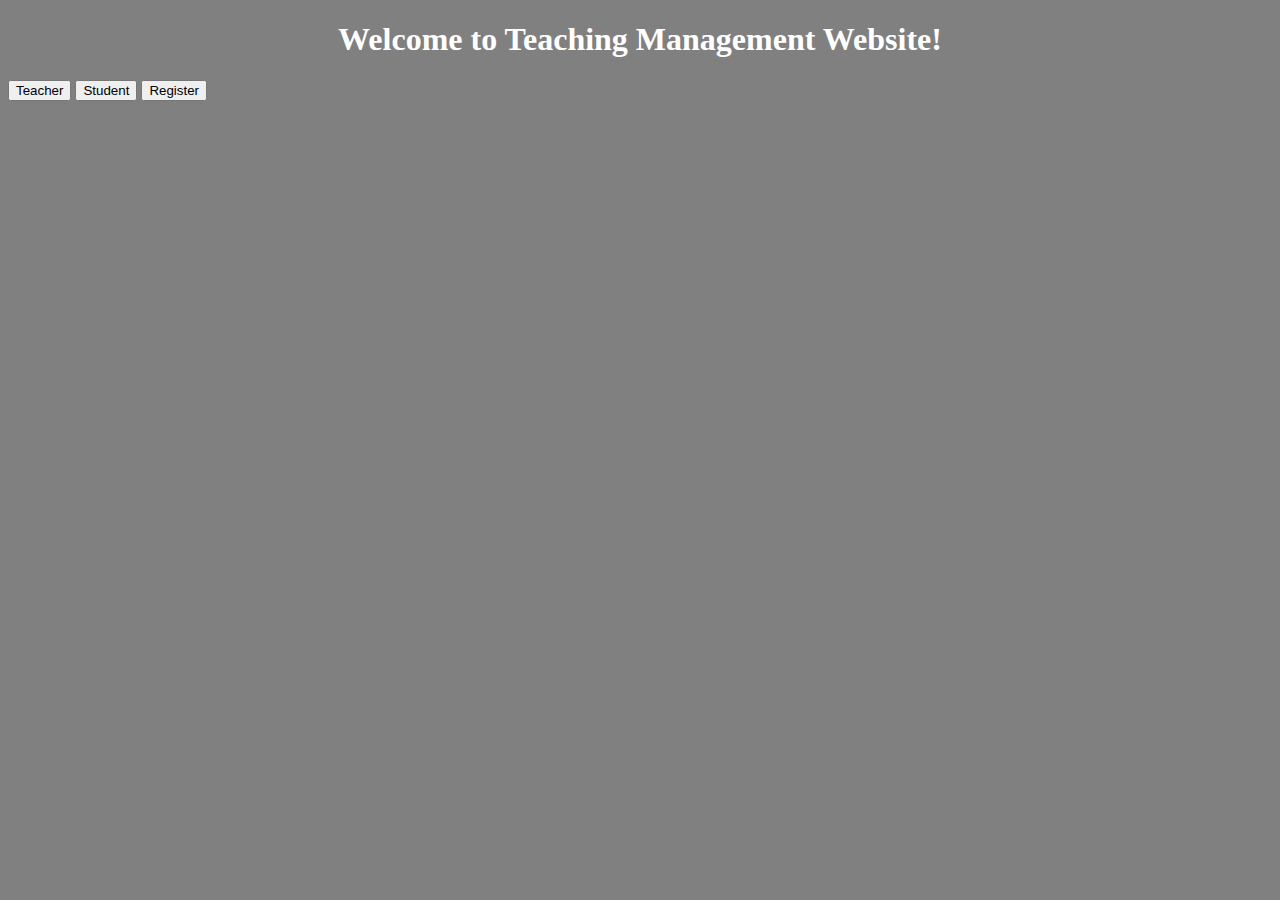
<file: index.html>
<!DOCTYPE html>
<html>
    <head>
        <title>Teaching Management</title>
        <link rel="stylesheet" href="/assets/style.css">
    </head>
    <body>
        <h1>Welcome to Teaching Management Website!</h1>
        <button>Teacher</button>
        <button onclick="sendGetLoginStudent()">Student</button>
        <button onclick="sendGetRegisterStudent()">Register</button>
    </body>
    <script src="/assets/myscrypt.js"></script>
</html>
</file>
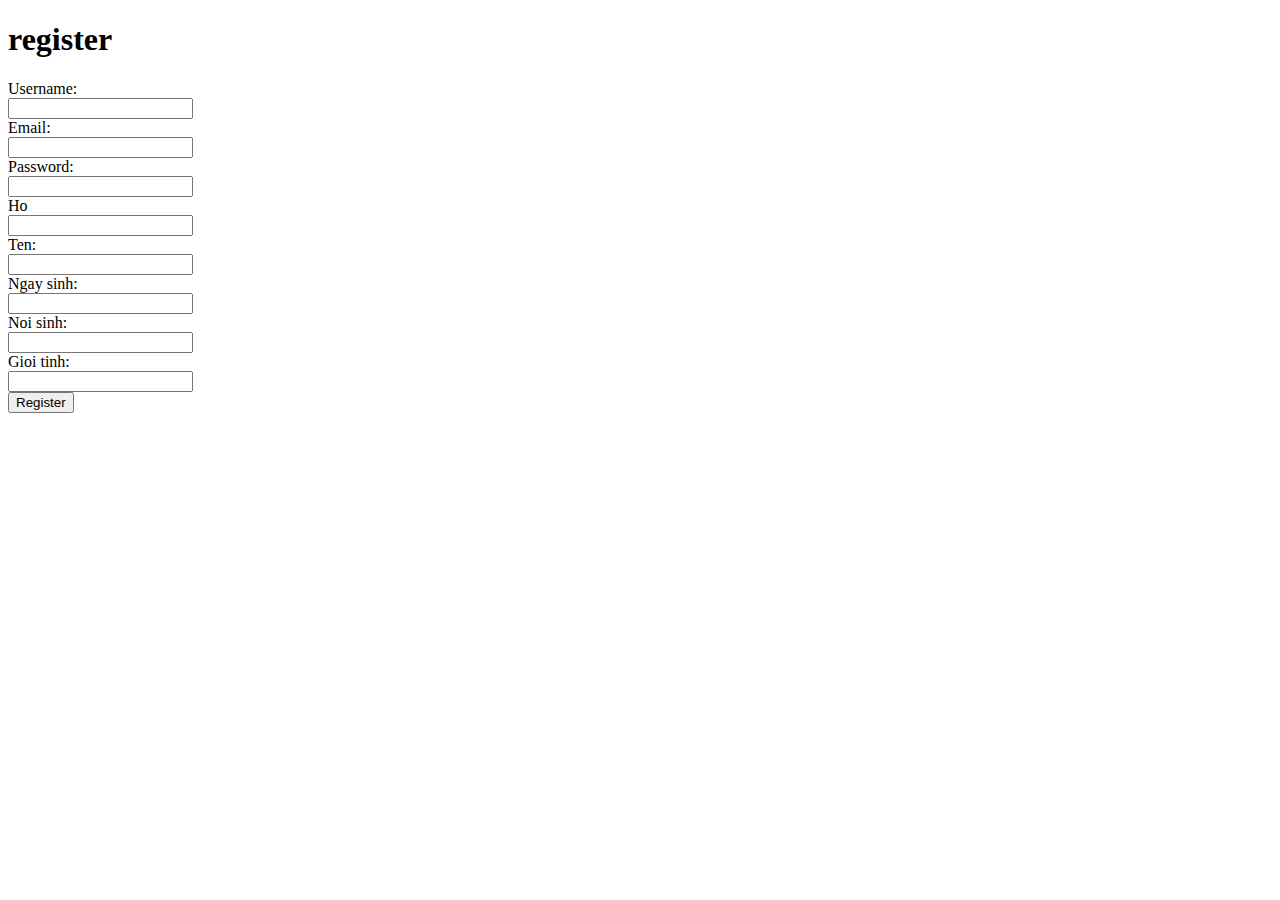
<file: register.html>
<!DOCTYPE html>
<html>
    <body>
        <h1>register</h1>
        <form id="register-form" action="/sign_up">
            <label for="username">Username:</label> <br>
            <input type="text" id="username" name="username"><br>
          
            <label for="email">Email:</label> <br>
            <input type="email" id="email" name="email"><br>
          
            <label for="password">Password:</label> <br>
            <input type="password" id="password" name="password"><br>

            <label for="ho">Ho</label> <br>
            <input type="text" id="ho" name="ho"> <br>

            <label for="ten">Ten:</label> <br>
            <input type=" text" id="ten" name="ten"> <br>

            <label for="ngaysinh">Ngay sinh:</label> <br>
            <input type="text" id="ngaysinh" name="ngaysinh"> <br>

            <label for="noisinh">Noi sinh:</label> <br>
            <input type="text" id="noisinh" name-="noisinh"> <br>

            <label for="gioitinh">Gioi tinh:</label> <br>
            <input type="text" id="gioitinh" name="gioitinh"> <br>
          
            <input type="submit" value="Register">
          </form>
    </body>
</html>
</file>
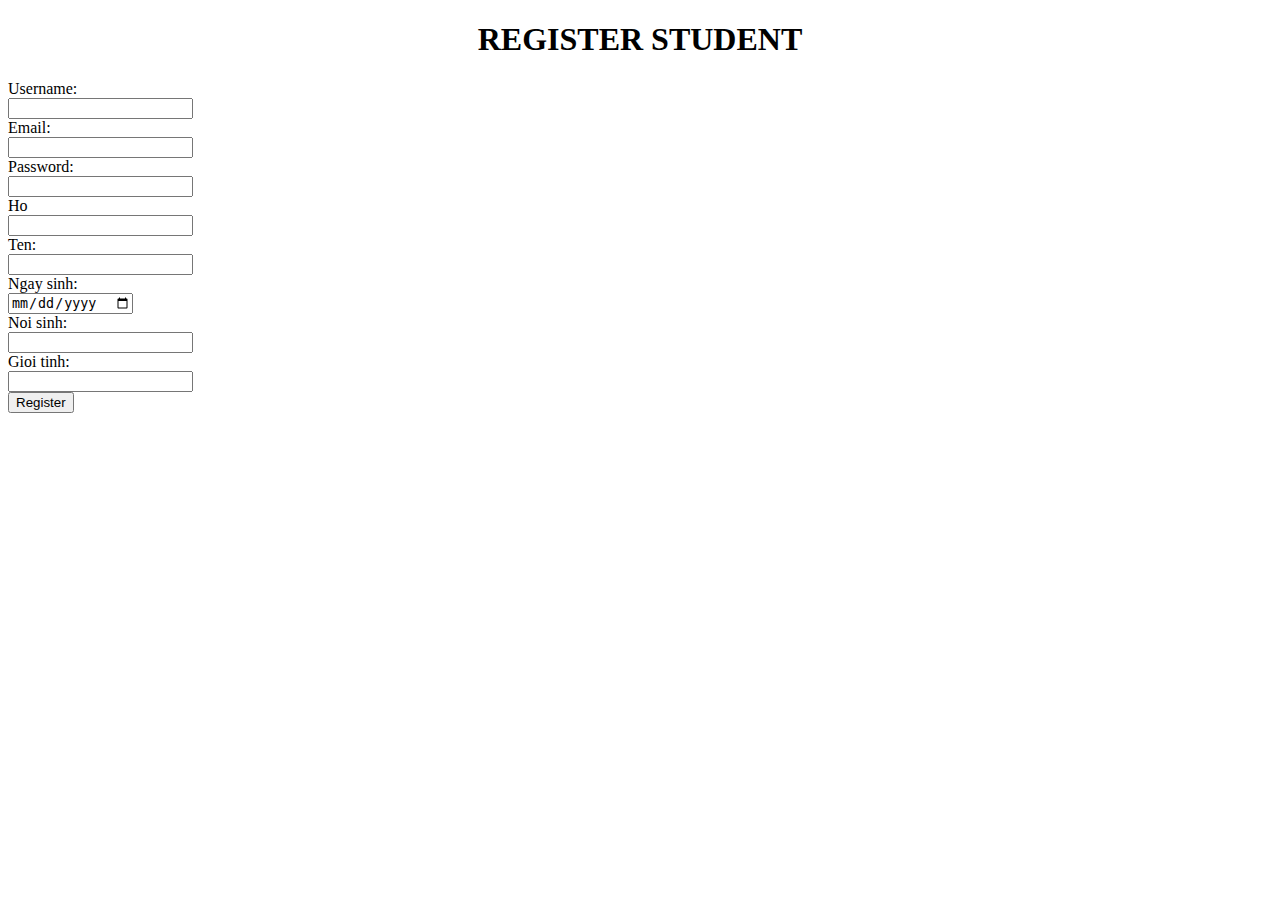
<file: registerStudent.html>
<!DOCTYPE html>
<html>
    <head>
        <link rel="stylesheet" href="/assets/studentStyle.css">
    </head>
    <body>
        <h1>REGISTER STUDENT</h1>
        <form id="register-form" action="/Student/Register/register-student">
            <label for="username">Username:</label> <br>
            <input type="text" id="username" name="username"><br>
          
            <label for="email">Email:</label> <br>
            <input type="email" id="email" name="email"><br>
          
            <label for="password">Password:</label> <br>
            <input type="password" id="password" name="password"><br>

            <label for="ho">Ho</label> <br>
            <input type="text" id="ho" name="ho"> <br>

            <label for="ten">Ten:</label> <br>
            <input type="text" id="ten" name="ten"> <br>

            <label for="ngaysinh">Ngay sinh:</label> <br>
            <input type="date" id="ngaysinh" name="ngaysinh"> <br>

            <label for="noisinh">Noi sinh:</label> <br>
            <input type="text" id="noisinh" name="noisinh"> <br>

            <label for="gioitinh">Gioi tinh:</label> <br>
            <input type="text" id="gioitinh" name="gioitinh"> <br>
          
            <input type="submit" value="Register">
          </form>
    </body>
</html>
</file>
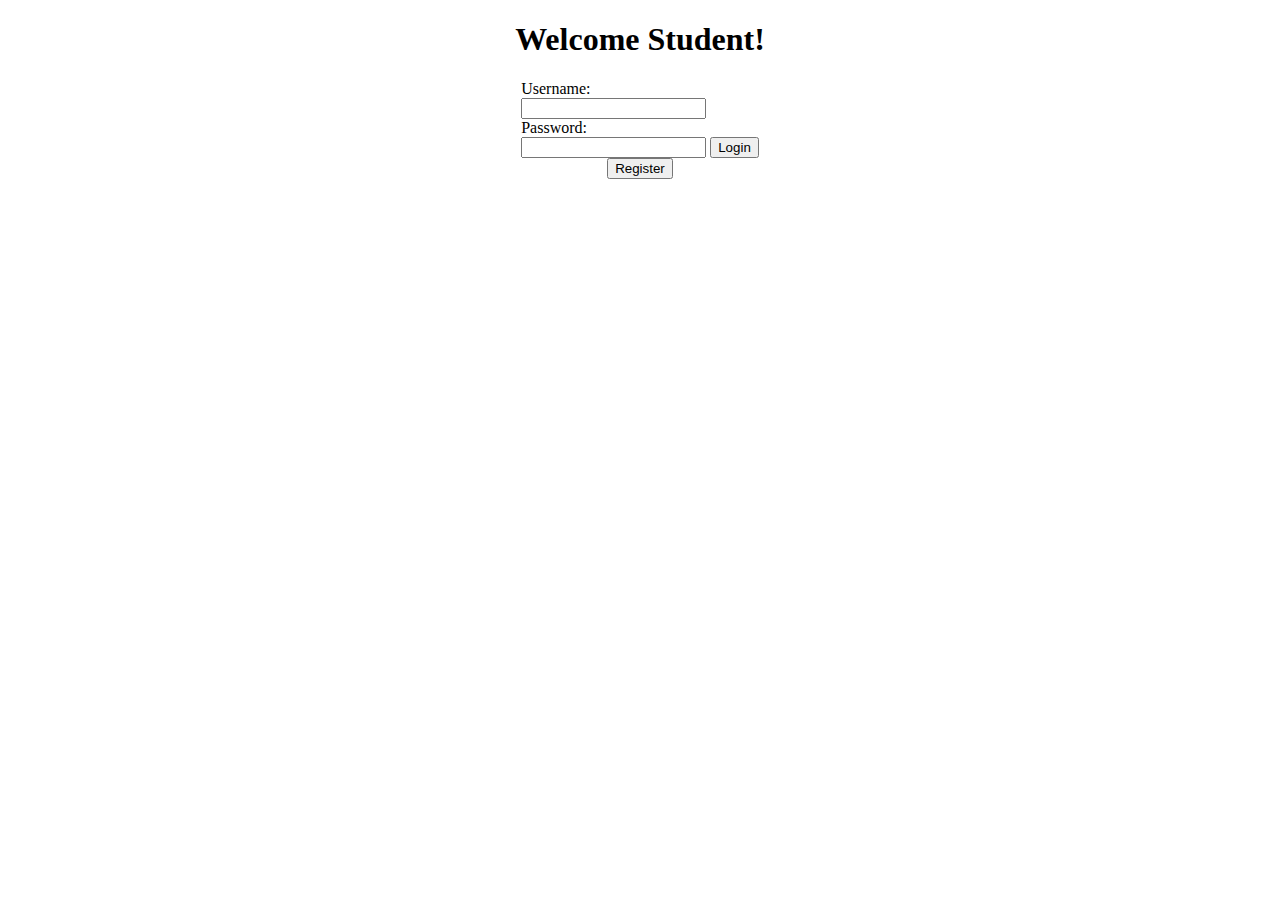
<file: student.html>
<!DOCTYPE html>
<html>
    <head>
        <link rel="stylesheet" href="/assets/studentStyle.css">
    </head>
    <body>
        <h1>Welcome Student!</h1>
        <div class="login-form">
        <form action="/Student/Login/login-student">
            <label for="username">Username:</label> <br>
            <input type="text" id="username" name="username"><br>

            <label for="password">Password:</label> <br>
            <input type="password" id-="password" name="password">
            <input type="submit" value="Login">
          </form>
        </div>
        <div class="login-form">
            <button id="button" onclick="sendGetRegisterStudent()">Register</button>
        </div>
    </body>
    <script src="/assets/myscrypt.js"></script>
</html>
</file>
<file: assets/style.css>
body {
    background-color: gray;
}

.welcome {
    background-color: rgb(231, 146, 146);
    width: 100px;
    height: 100px;
    border: 5px solid black;
    display: inline-block;
    justify-content: center;
}

h1 {
    text-align: center;
    color: white;
}
</file>
<file: assets/studentStyle.css>
.login-form {
    display: flex;
    align-items: center;
    justify-content: center;
}

h1 {
    text-align: center;
}
</file>
